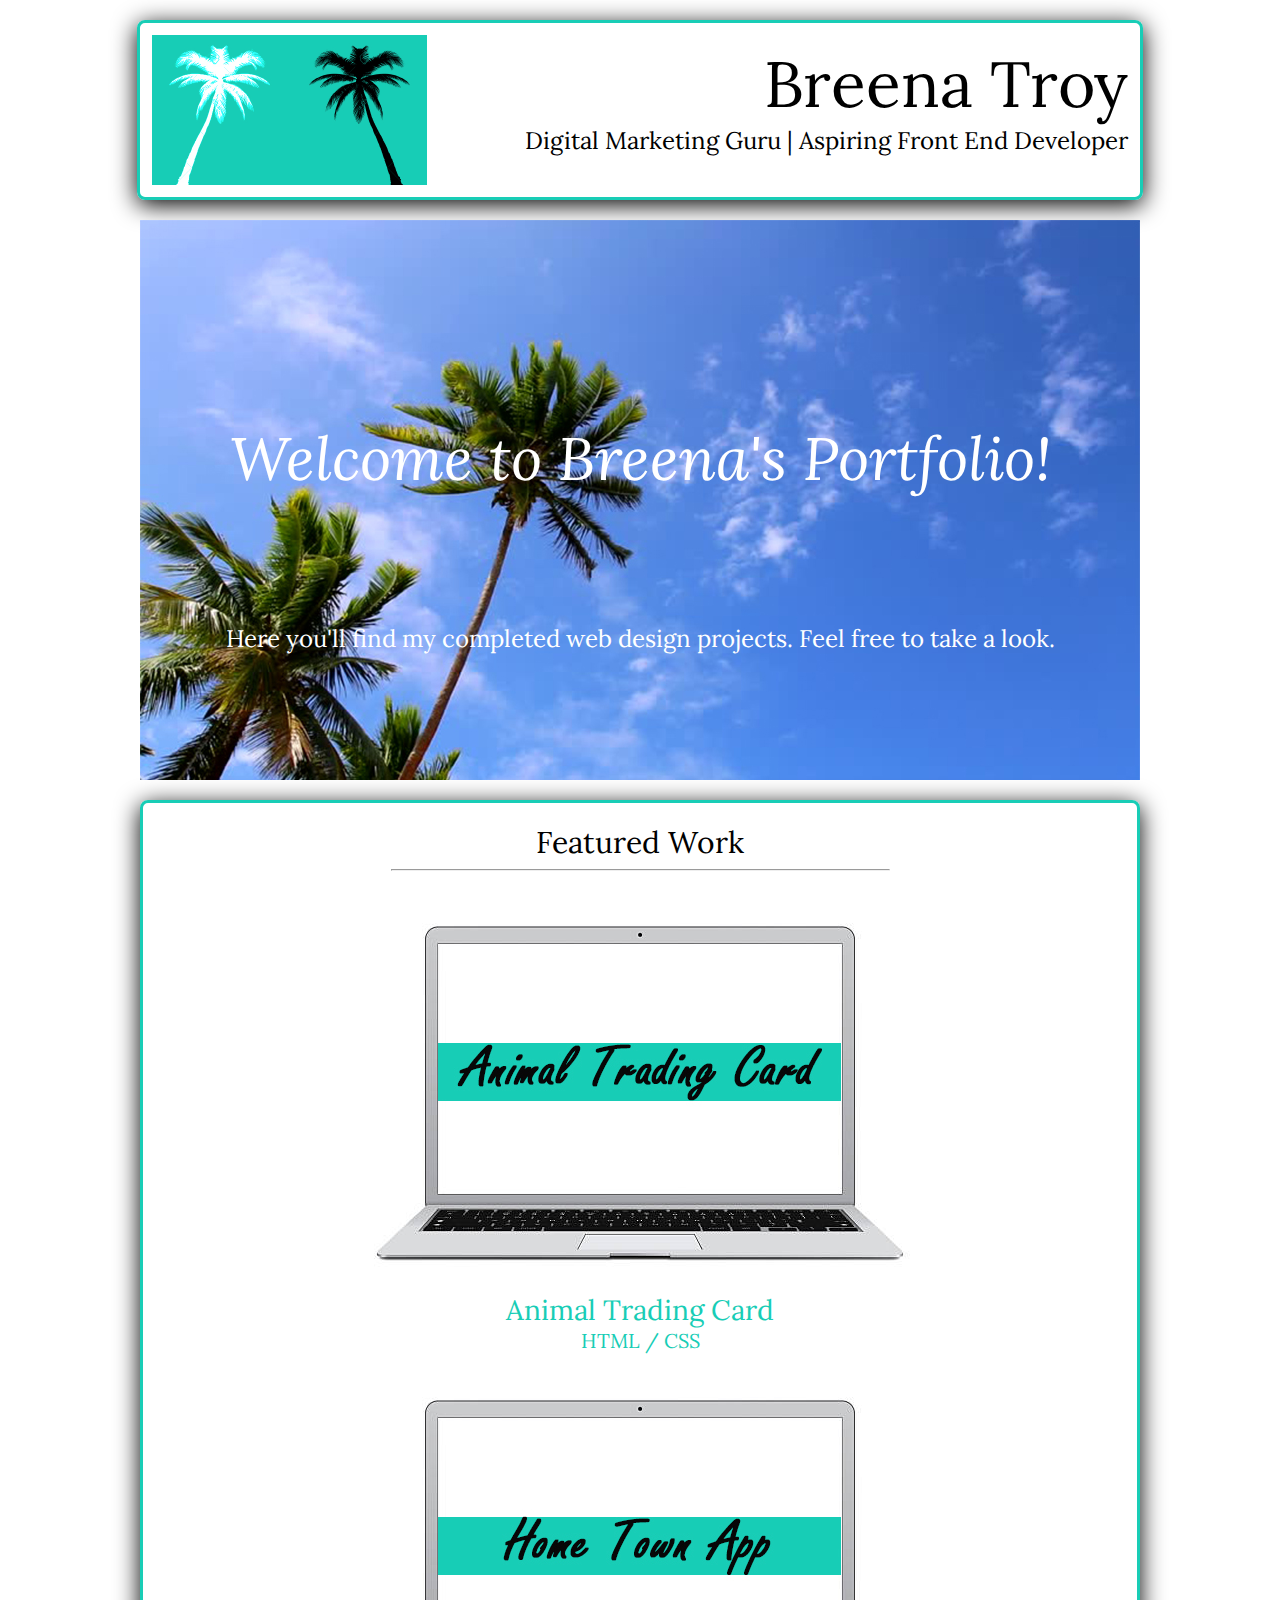
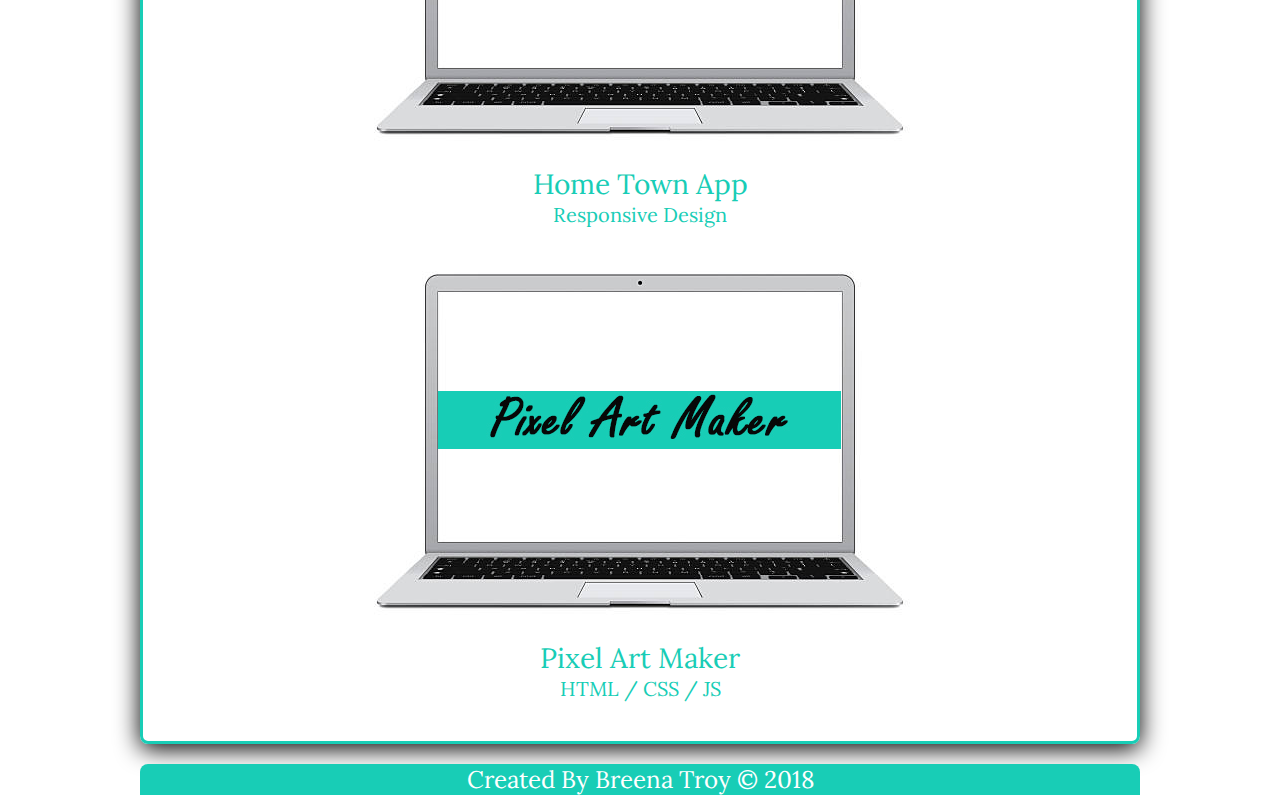
<file: index-flex.html>
<!DOCTYPE html>
<html lang="en">
    <head>
        <meta charset="utf-8">
        <meta name="viewport" content="width=device-width,initial-scale=1">
        <meta http-equiv="X-UA-Compatible" content="IE=edge">
        <title>Breena's Portfolio</title>
        <link rel="stylesheet" href="main-flex.css">
        <link href="https://fonts.googleapis.com/css?family=Lora" rel="stylesheet">
    </head>
    <body>
        <header class="headerSection">
            <div class="logoDiv">
                <img class="logo" src="img/palm-tree-portfolio.jpg" alt="logo">
            </div>    
            <div class="nameDiv">
                <h1 class="name">
                    Breena Troy
                </h1>
                <h2 class="jobDescription">
                    Digital Marketing Guru | Aspiring Front End Developer
                </h2>
            </div>
                
        </header>
        <main class="content">
            <section class="intro-section">
                <h3>Welcome to Breena's Portfolio!</h3>
                <p>Here you'll find my completed web design projects. Feel free to take a look.</p>
            </section>
            <section class="featured">
                <h4>Featured Work</h4>
                <hr>
                <div class="featured-container">
                    <div class="featured-one">
                        <a href="https://codepen.io/bt808/pen/RyJQjY">
                        <img src="img/laptop-image-animal.jpg" alt="featured one image" class="featured-image">
                        <h5>Animal Trading Card</h5>
                        <p class="small-featured-text">HTML / CSS</p>
                        </a>
                    </div>
                    <div class="featured-two">
                        <a href="https://htmlpreview.github.io/?https://github.com/breena17/Home-Town-App/blob/master/index.html">
                        <img src="img/laptop-image-hometown.jpg" alt="feature two image" class="featured-image">
                        <h5>Home Town App</h5>
                        <p class="small-featured-text">Responsive Design</p>
                        </a>
                    </div>
                    <div class="featured-three">
                        <a href="https://codepen.io/bt808/pen/yKGmVG">
                        <img src="img/laptop-image-pixel.jpg" alt="feature three image" class="featured-image">
                        <h5>Pixel Art Maker</h5>
                        <p class="small-featured-text">HTML / CSS / JS</p>
                        </a>
                    </div>
                </div>
            </section> 
            <footer>
                <div class="footer-container">
                    <p class="footer-text">Created By Breena Troy © 2018</p>
                </div>
            </footer>   
        </main>
    </body>
</html>
</file>
<file: main-flex.css>
body,html {
    margin: 0;
    padding: 0;
    width: 100%;
    height: 100%;
  }
  header {
      display:flex;
      flex-wrap: wrap;
  }
  .headerSection {
      max-width: 1000px;
      margin-left: auto;
      margin-right: auto;
      border-style: solid;
      border-color: #18cdb6;
      border-width: 3px;
      border-radius: 8px;
      box-shadow: 0px 5px 25px;
      margin-top:20px;
      justify-content: space-around;
  }
  .logo {
      height: 150px;
      margin-right: 2em;
      vertical-align: top;
      margin:12px 12px 12px 12px;      
  }
  h1 {
      font-family: 'Lora', serif;
      font-weight: 100;
      font-size: 4em;
      text-align: right;
      margin:0;
      justify-content: center;
  }  
  h2 {
      font-family: 'Lora', serif;
      font-weight: 300;
      text-align: right;
      margin:0px;
      justify-content: center;   
  }
  h3 {
      font-size:60px;
      font-style: italic;
      font-family: 'Lora', serif;
      font-weight: 300;
      text-align:center;
      margin:0;
  } 
  h4 {
      font-family: 'Lora', serif;
      font-weight: 400;
      text-align:center;
      margin:0;
      font-size:30px;
      padding-top:20px;
  }
  h5 {
      font-family: 'Lora', serif;
      font-weight: 400;
      text-align:center;
      margin:0;
      font-size:28px;
      color:#18cdb6;
  }
  p {
      font-size:24px;
      font-family: 'Lora', serif;
      font-weight: 300;
      text-align:center;
  }   
  
  .nameDiv {
      text-align: right;
      margin-right:12px;
      margin-top:20px;
      margin-left:auto;
  }
  main {
      max-width: 1000px;
      margin-left:auto;
      margin-right:auto;
      margin-top:20px;
      border-radius: 8px;
      display: flex;
      flex-direction: column;
  }
  .intro-section {
      padding-top:200px;
      color: white;
      background-image: url(img/palm-body.jpg);
      height: 360px;
      display: flex;
      flex-wrap: wrap;
      justify-content: center;
  }
  .featured {
      max-width: 1000px;
      margin-left: 0px;
      margin-right: 0px;
      margin-top:20px;
      border-style: solid;
      border-color: #18cdb6;
      border-width: 3px;
      border-radius: 8px;
      box-shadow: 0px 5px 25px;
      display: flex;
      flex-direction: column;
  }
  a {
      text-decoration: none;
  }
  .featured-one,.featured-two,.featured-three {
      text-align: center;
      display: flex;
      flex-direction: column;
  }
  .small-featured-text {
      color:#18cdb6;
      margin-top:0px;
      font-size:20px;
  }
  hr {
      width:50%;
  }
  .footer-container {
      background-color: #18cdb6;
      color: white;
      border-radius: 8px 8px 0px 0px;
      display: flex;
      flex-direction: column;
      margin-top:20px;
      justify-content: center; 
  }
  .featured-container {
      padding: 20px 0px 20px 0px;
      display: flex;
      flex-direction: column;
  }
  .footer-text {
      margin:0px;
  }
  @media screen and (min-width:20px) and (max-width:349px) {
      h1 {
          font-size:1.5em;
          margin-left:12px;
          margin-bottom:12px;
      }
      .logo {
          max-height:50px;
          margin-right:12px;
      }
      h2 {
          display:none;
      }
      h3 {
          font-size: 45px;
          font-style: italic;
          font-family: 'Lora', serif;
          font-weight: 300;
          text-align: center;
          margin: 0;
      }
      .intro-section {
          padding-top: 125px;
          color: white;
          background-image: url(img/palm-body.jpg);
          height: 360px;
      }
      p {
          font-size: 20px;
          font-family: 'Lora', serif;
          font-weight: 300;
          text-align: center;
      }
      .featured-image {
          width:250px;
      }
  }
  @media screen and (min-width:350px) and (max-width:549px) {
      h1 {
          font-size:2em;
          margin-left:12px;
          margin-bottom:12px;
      }
      .logo {
          max-height:50px;
          margin-right:12px;
      }
      h2 {
          display:none;
      }
      .intro-section {
          padding-top: 125px;
          color: white;
          background-image: url(img/palm-body.jpg);
          height: 360px;
      }
      p {
          font-size: 20px;
          font-family: 'Lora', serif;
          font-weight: 300;
          text-align: center;
      }
      .featured-image {
          width:250px;
      }
      h3 {
          font-size: 45px;
          font-style: italic;
          font-family: 'Lora', serif;
          font-weight: 300;
          text-align: center;
          margin: 0;
      }
  }
  @media screen and (min-width:550px) and (max-width:800px) {
      h1 {
          font-size:1.5em;
          margin-left:12px;
          margin-bottom:12px;
      }
      h2 {
          font-size:1em;
          display:flex;
          flex-wrap:wrap;
      }
      .logo {
          max-height:50px;
          margin-right:0px;
      }
      .nameDiv {
          margin-bottom:12px;
          margin-top:5px;
      }
      .featured-image {
          width:350px;
      }
  }
  @media screen and (min-width:801px) and (max-width:1025px) {
      .logo {
          margin: 12px 12px 12px 12px;
      }
      h2 {
          font-size:1em;
      }
      h4 {
          padding: 20px 0px 10px 0px;
      }
  }
</file>
